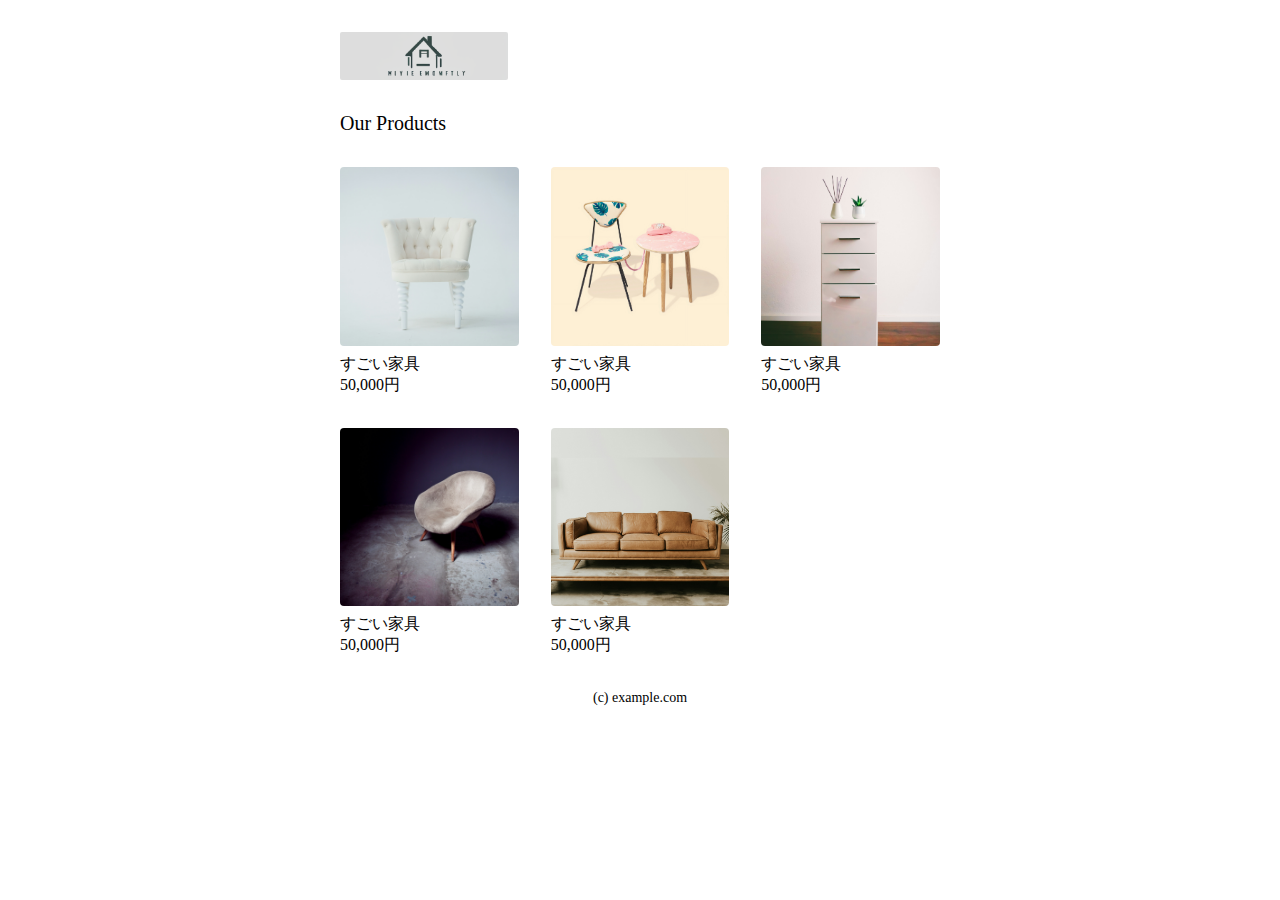
<file: index.html>
<!DOCTYPE html>
<html lang="ja">
  <head>
    <meta charset="UTF-8" />
    <meta name="viewport" content="width=device-width, initial-scale=1.0" />
    <title>EC Site Sample</title>
    <link rel="icon" href="favicon.ico" />
    <link rel="stylesheet" href="css/style.css" />
  </head>
  <body>
    <div class="container">
      <header>
        <h1>
          <img
            src="images/logo.png"
            alt="すごい家具屋さん"
            width="168"
            height="48"
            class="logo"
          />
        </h1>
      </header>

      <section class="products">
        <h2>Our Products</h2>
        <ul>
          <li>
            <a href="product-01.html">
              <img
                src="images/product-01.png"
                alt="すごい家具"
                width="200"
                height="200"
              />
              <h3>すごい家具</h3>
              <p>50,000円</p>
            </a>
          </li>
          <li>
            <a href="#">
              <img
                src="images/product-02.png"
                alt="すごい家具"
                width="200"
                height="200"
              />
              <h3>すごい家具</h3>
              <p>50,000円</p>
            </a>
          </li>
          <li>
            <a href="#">
              <img
                src="images/product-03.png"
                alt="すごい家具"
                width="200"
                height="200"
              />
              <h3>すごい家具</h3>
              <p>50,000円</p>
            </a>
          </li>
          <li>
            <a href="#">
              <img
                src="images/product-04.png"
                alt="すごい家具"
                width="200"
                height="200"
              />
              <h3>すごい家具</h3>
              <p>50,000円</p>
            </a>
          </li>
          <li>
            <a href="#">
              <img
                src="images/product-05.png"
                alt="すごい家具"
                width="200"
                height="200"
              />
              <h3>すごい家具</h3>
              <p>50,000円</p>
            </a>
          </li>
        </ul>
      </section>

      <footer>
        <small>(c) example.com</small>
      </footer>
    </div>
  </body>
</html>
</file>
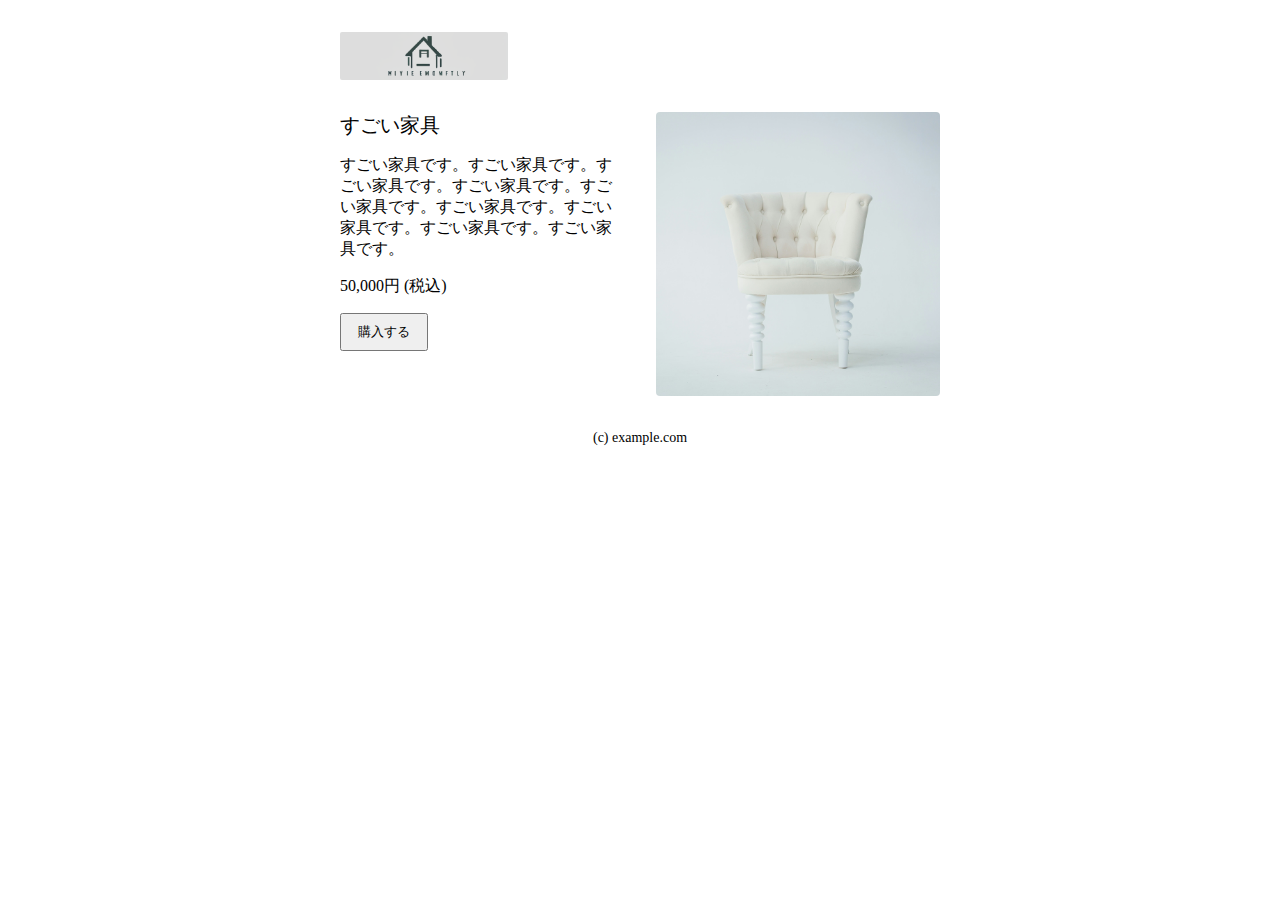
<file: product-01.html>
<!DOCTYPE html>
<html lang="ja">
  <head>
    <meta charset="UTF-8" />
    <meta name="viewport" content="width=device-width, initial-scale=1.0" />
    <title>すごい家具 | EC Site Sample</title>
    <link rel="icon" href="favicon.ico" />
    <link rel="stylesheet" href="css/style.css" />
  </head>
  <body>
    <div class="container">
      <header>
        <h1>
          <a href="index.html">
            <img
              src="images/logo.png"
              alt="すごい家具屋さん"
              width="168"
              height="48"
              class="logo"
            />
          </a>
        </h1>
      </header>

      <section class="product">
        <div class="col">
          <h2>すごい家具</h2>
          <p>
            すごい家具です。すごい家具です。すごい家具です。すごい家具です。すごい家具です。すごい家具です。すごい家具です。すごい家具です。すごい家具です。
          </p>
          <p>50,000円 (税込)</p>
          <button>購入する</button>
        </div>
        <div class="col">
          <img
            src="images/product-01.png"
            alt="すごい家具"
            width="400"
            height="400"
          />
        </div>
      </section>

      <footer>
        <small>(c) example.com</small>
      </footer>
    </div>
  </body>
</html>
</file>
<file: css/style.css>
@charset "utf-8";

/* common */

* {
  margin: 0;
  box-sizing: border-box;
}

img {
  vertical-align: bottom;
}

h1,
h2,
h3 {
  font-weight: normal;
}

a {
  text-decoration: none;
  color: inherit;
}

a:hover {
  opacity: 0.7;
}

ul {
  list-style: none;
  padding: 0;
}

button {
  padding: 8px 16px;
}

button:hover {
  cursor: pointer;
}

.container {
  padding: 32px 0;
  max-width: 600px;
  margin: 0 auto;
  width: calc(100% - (32px * 2));
}

/* header */

header h1 {
  font-size: 0;
}

header .logo {
  border-radius: 2px;
}

/* products */

.products {
  margin-top: 32px;
}

.products h2 {
  font-size: 20px;
}

.products ul {
  margin-top: 32px;
  display: flex;
  flex-wrap: wrap;
  gap: 32px;
}

.products li {
  width: calc((100% - (32px * 2)) / 3);
}

.products img {
  width: 100%;
  height: auto;
  border-radius: 4px;
}

.products h3 {
  margin-top: 8px;
  font-size: 16px;
}

/* footer */

footer {
  margin-top: 32px;
  text-align: center;
}

footer small {
  font-size: 14px;
}

/* product */

.product {
  margin-top: 32px;
  display: flex;
  gap: 32px;
}

.product .col {
  flex: 1;
}

.product h2 {
  font-size: 20px;
}

.product p {
  margin-top: 16px;
}

.product button {
  margin-top: 16px;
}

.product img {
  width: 100%;
  height: auto;
  border-radius: 4px;
}
</file>
